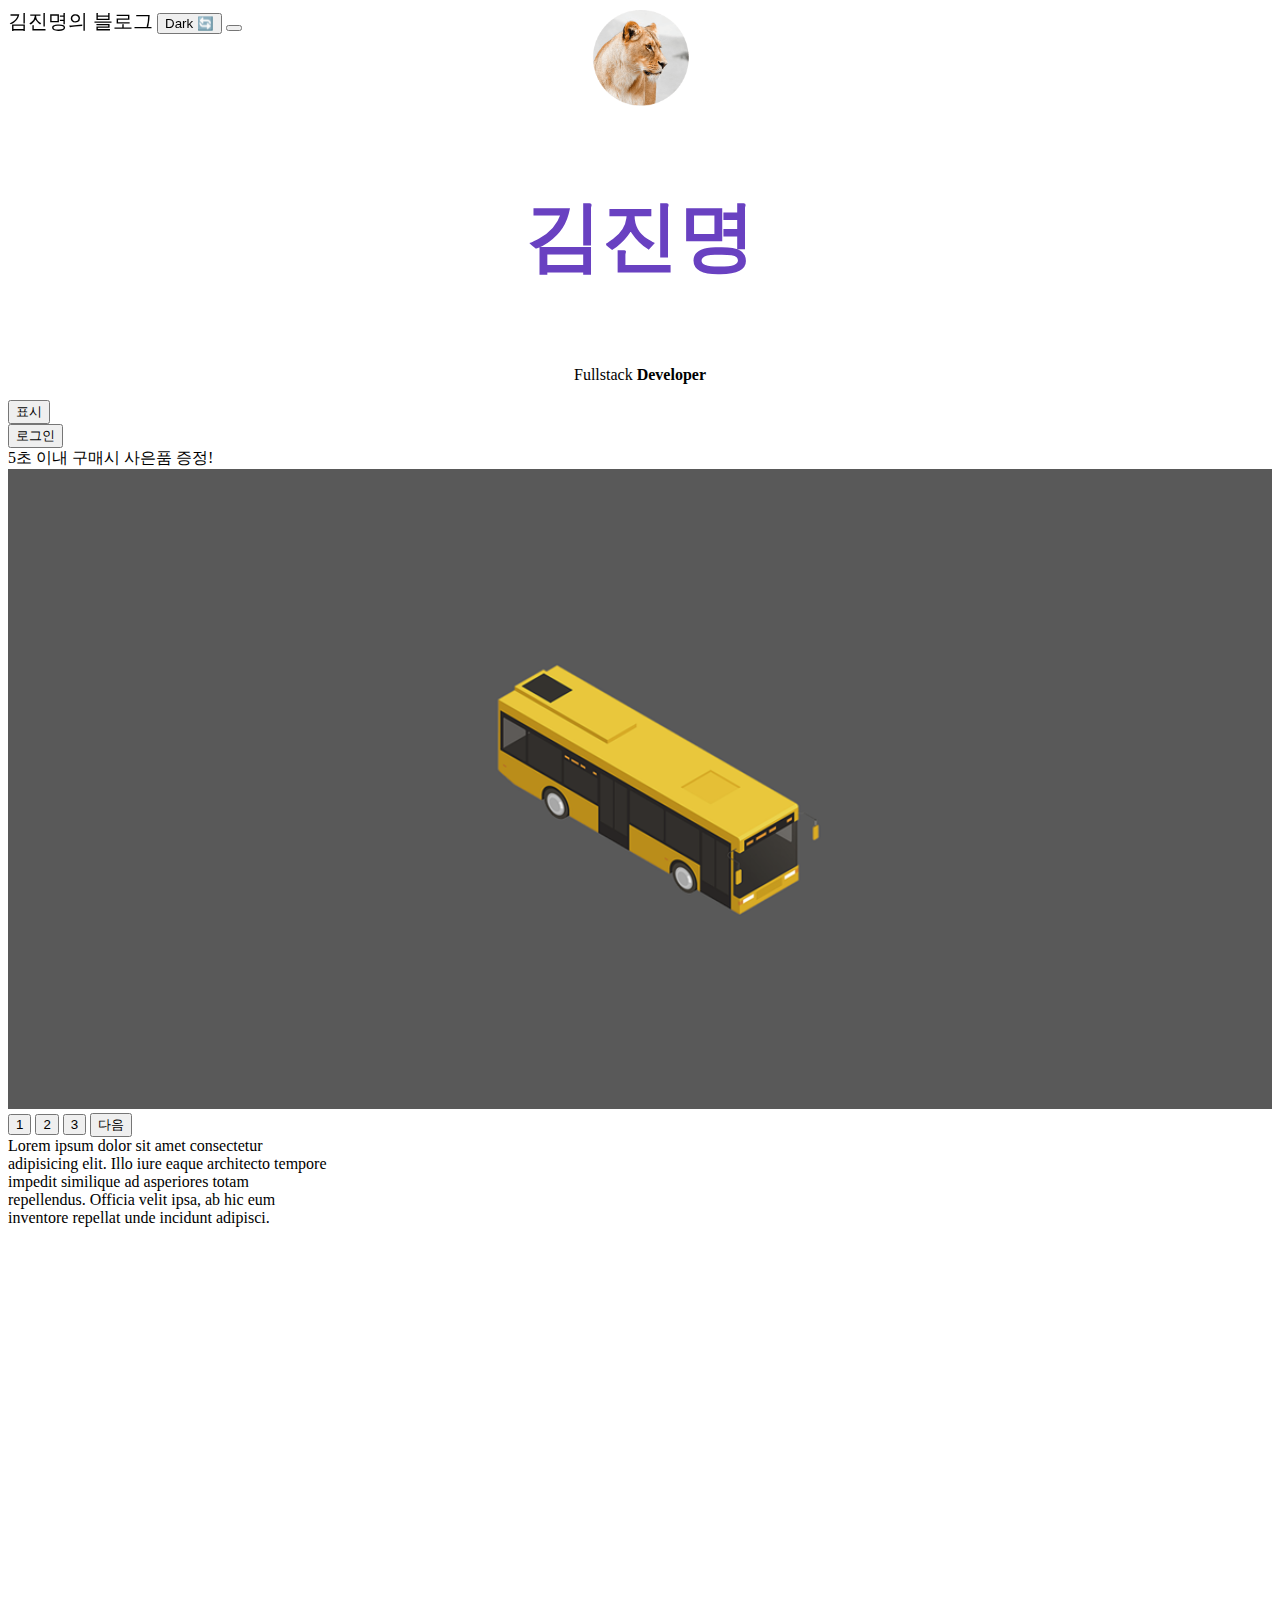
<file: html/index.html>
<!DOCTYPE html>
<html lang="en">
<head>
    <meta charset="UTF-8">
    <meta name="viewport" content="width=device-width, initial-scale=1.0">
    <title>Document</title>
    <link href="https://cdn.jsdelivr.net/npm/bootstrap@5.1.3/dist/css/bootstrap.min.css" rel="stylesheet" integrity="sha384-1BmE4kWBq78iYhFldvKuhfTAU6auU8tT94WrHftjDbrCEXSU1oBoqyl2QvZ6jIW3" crossorigin="anonymous">
    <link rel="stylesheet" href="../css/main.css">
    <script src="https://code.jquery.com/jquery-3.7.1.min.js" integrity="sha256-/JqT3SQfawRcv/BIHPThkBvs0OEvtFFmqPF/lYI/Cxo=" crossorigin="anonymous"></script>
</head>
<body>
    <!-- 로그인 모달 -->
    <div class="black-bg">
        <div class="white-bg">
          <h4>로그인하세요</h4>
          <form action="../html/success.html">
            <div class="my-3">
              <input type="text" class="form-control" id="email-form">
             </div>
             <div class="my-3">
               <input type="password" class="form-control" id="pwd-form">
             </div>
             <button type="submit" class="btn btn-primary" id="send">전송</button>
             <button type="button" class="btn btn-danger" id="close">닫기</button>
          </form> 
        </div>
    </div> 
    <script>
        $('form').on('submit',function(e) {
            if ($('#email-form').val() == '' ){
                alert('아이디를 입력해주세요')
                e.preventDefault();
            } else if ($('#pwd-form').val() == '') {
                alert('비밀번호를 입력해주세요')
                e.preventDefault();
            }

            if ($('#pwd-form').val().length < 6) {
                alert('비밀번호는 6자 이상 입력해주세요')
                e.preventDefault();
            }

        $('.black-bg').on('click',function() {
            $(this).removeClass('show')
        })
        })
        
    </script>

    <nav class="navbar navbar-light bg-light">
        <div class="container-fluid">
            <span class="navbar-brand">김진명의 블로그</span>
            <button class="ms-auto mx-3 badge bg-dark" id="mode_btn">Dark 🔄</button>
            <button class="navbar-toggler" type="button">
                <span class="navbar-toggler-icon"></span>
            </button>
        </div>
    </nav> 

    <script>
        $(winodw).on('scroll',function() {
            $(window).scrollTop()
        })
    </script>


    <ul class="list-group">
        <li class="list-group-item">An item</li>
        <li class="list-group-item">A second item</li>
        <li class="list-group-item">A third item</li>
        <li class="list-group-item">A fourth item</li>
        <li class="list-group-item">And a fifth one</li>
    </ul>

    <script>
        document.querySelector('.navbar-toggler')
        .addEventListener('click', function() {
            document.querySelector('.list-group').classList.add('show');
        })
        $('.badge').on('click', function() {
            cnt ++;
            if (cnt%2 == 1) {
                $('#mode_btn').html('Light 🔄')
            } else {
                $('#mode_btn').html('Dark 🔄')
            }
        })  
        let cnt = 0;
    </script>


    <img src="../images/lion.png" class="profile">
    <h3 class ="title">김진명</h3>
    <p>
        <span>Fullstack</span> <strong>Developer</strong> 
    </p>
    
    <div class="alert-box" id='alert'>
        <p class="title">알림창</p>
        <button id="close2"> 숨기기 </button>
    </div>
    <button onclick="actbox('block','아이디')">표시</button> <br>

    <button type="button" class="btn btn-primary" id="login-btn">로그인</button>

    <div class="alert alert-danger">
        5초 이내 구매시 사은품 증정!
    </div>
    <script>
        $(function() {
            let cnt =5 ;
            let timer = setInterval(function() {
                cnt--;
                if (cnt >= 0) {
                    $('.alert-danger').text(cnt+'초 이내 구매시 사은품 증정!')
                } else {
                    clearInterval(timer);
                    $('.alert-danger').text('타임 아웃 ㅠㅠ')
                }
            } , 1000);
        })
    </script>
    <div style="overflow: hidden;">
    <div class="slide-container">
        <div class="slide-box">
            <img src="../images/car1.png">
        </div>
        <div class="slide-box">
            <img src="../images/car2.png">
        </div>
        <div class="slide-box">
            <img src="../images/car3.png">
        </div>
    </div>
    </div>

    <button class="slide-1">1</button>
    <button class="slide-2">2</button>
    <button class="slide-3">3</button>
    <button class="next">다음</button>
    <script>
        let nowPosition = 0;
        $('.slide-1').on('click', function() {
            $('.slide-container').css('transform','translateX(0vw)')
            nowPosition = 1;
        })
        $('.slide-2').on('click', function() {
            $('.slide-container').css('transform','translateX(-100vw)')
            nowPosition = 2;
        })
        $('.slide-3').on('click', function() {
            $('.slide-container').css('transform','translateX(-200vw)')
            nowPosition = 3;
        })

        $('.next').on('click', function() {
            if (nowPosition == 1) {
                $('.slide-container').css('transform','translateX(-100vw)')
                nowPosition = 2;
            } else if (nowPosition == 2) {
                $('.slide-container').css('transform','translateX(-200vw)')
                nowPosition = 3;
            } else if (nowPosition == 3) {
                $('.slide-container').css('transform','translateX(0vw)')
                nowPosition = 1;        
            }
        })
    </script>

    <div calss="lorem" style="width: 25vw; height: 100px; overflow-y: scroll;" >Lorem ipsum dolor sit amet consectetur adipisicing elit. Illo iure eaque architecto tempore impedit similique ad asperiores totam repellendus. Officia velit ipsa, ab hic eum inventore repellat unde incidunt adipisci.</div>
    <script>
        $('.lorem').on('scroll', function(){
            const height = $('.lorem').scrollHeight();
            let now = $('.lorem').scrollTop();

        })
    </script>

    <div style="height: 1000px"></div>


    <script>
        $('#login-btn').on('click', function(){
            $('.black-bg').addClass('show');
        })
        $('#close').on('click',function() {
            $('.black-bg').removeClass('show');
        })

        document.getElementById('close2').addEventListener('mouseover', function() {
            document.getElementById('alert').style.display = 'none'
        });

        function actbox(param,content) {
            document.getElementsByClassName('title')[1].innerHTML = content +' 입력하세요'
            document.getElementById('alert').style.display= param;
        }
    </script>
    <script src="https://cdn.jsdelivr.net/npm/bootstrap@5.1.3/dist/js/bootstrap.bundle.min.js" integrity="sha384-ka7Sk0Gln4gmtz2MlQnikT1wXgYsOg+OMhuP+IlRH9sENBO0LRn5q+8nbTov4+1p" crossorigin="anonymous"></script>
</body>
</html>
</file>
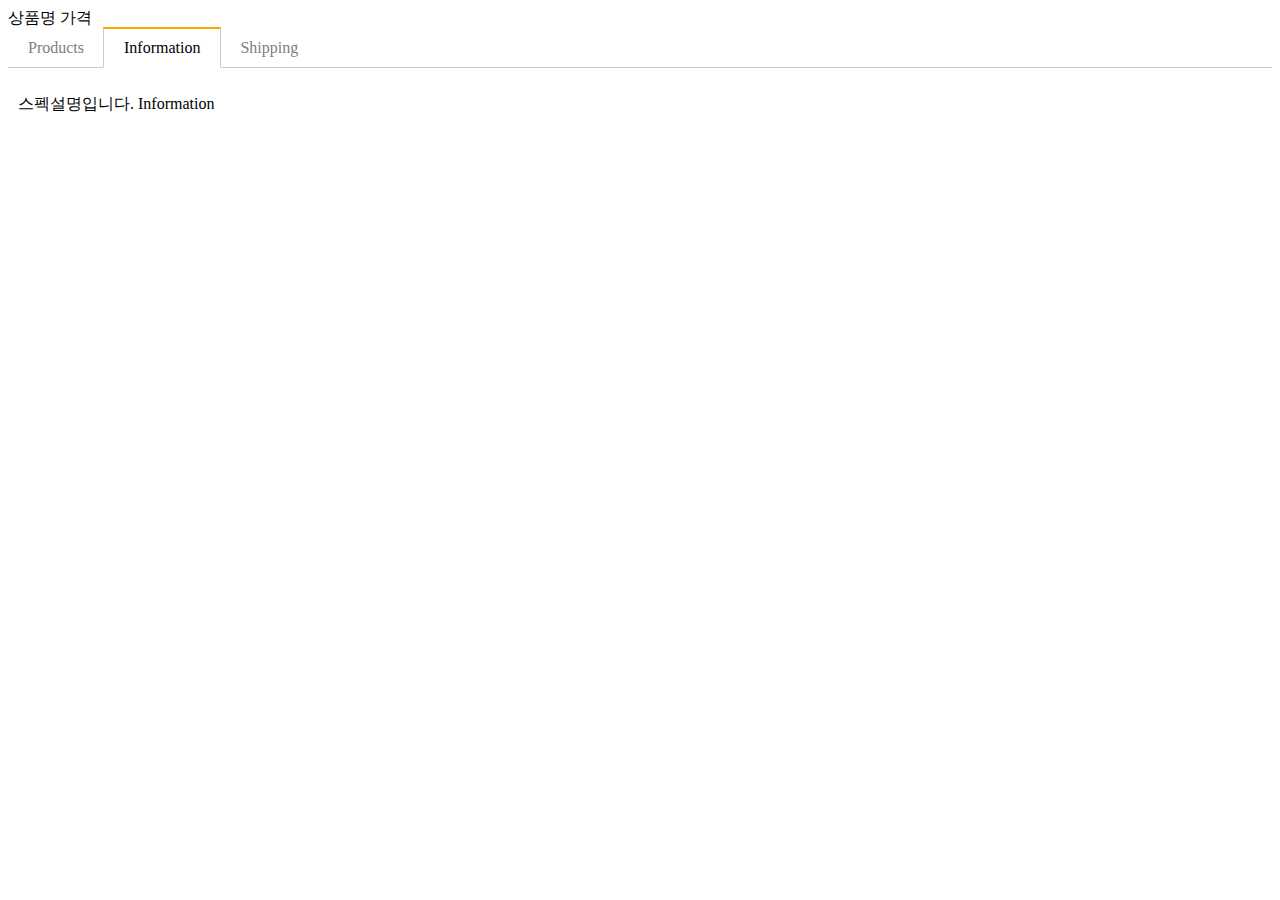
<file: html/detail.html>
<!DOCTYPE html>
<html lang="en">
<head>
    <meta charset="UTF-8">
    <meta name="viewport" content="width=device-width, initial-scale=1.0">
    <title>김진명</title>
    <link href="https://cdn.jsdelivr.net/npm/bootstrap@5.1.3/dist/css/bootstrap.min.css" rel="stylesheet" integrity="sha384-1BmE4kWBq78iYhFldvKuhfTAU6auU8tT94WrHftjDbrCEXSU1oBoqyl2QvZ6jIW3" crossorigin="anonymous">
    <link rel="stylesheet" href="../css/detail.css">
    <script src="https://code.jquery.com/jquery-3.7.1.min.js" integrity="sha256-/JqT3SQfawRcv/BIHPThkBvs0OEvtFFmqPF/lYI/Cxo=" crossorigin="anonymous"></script>
</head>
<body>
  <div class="container mt-3">
    <div class="card p-3">
        <span>상품명</span>
        <span>가격</span>
    </div>
  </div>



    <div class="container mt-5">
        <ul class="list">
          <li class="tab-button">Products</li>
          <li class="tab-button orange">Information</li>
          <li class="tab-button">Shipping</li>
        </ul>
        <div class="tab-content">
          <p>상품설명입니다. Product</p>
        </div>
        <div class="tab-content show">
          <p>스펙설명입니다. Information</p>
        </div>
        <div class="tab-content">
          <p>배송정보입니다. Shipping</p>
        </div>
      </div> 


    <script src="../detail.js"></script>
    <script src="https://cdn.jsdelivr.net/npm/bootstrap@5.1.3/dist/js/bootstrap.bundle.min.js" integrity="sha384-ka7Sk0Gln4gmtz2MlQnikT1wXgYsOg+OMhuP+IlRH9sENBO0LRn5q+8nbTov4+1p" crossorigin="anonymous"></script>
</body>
</html>
</file>
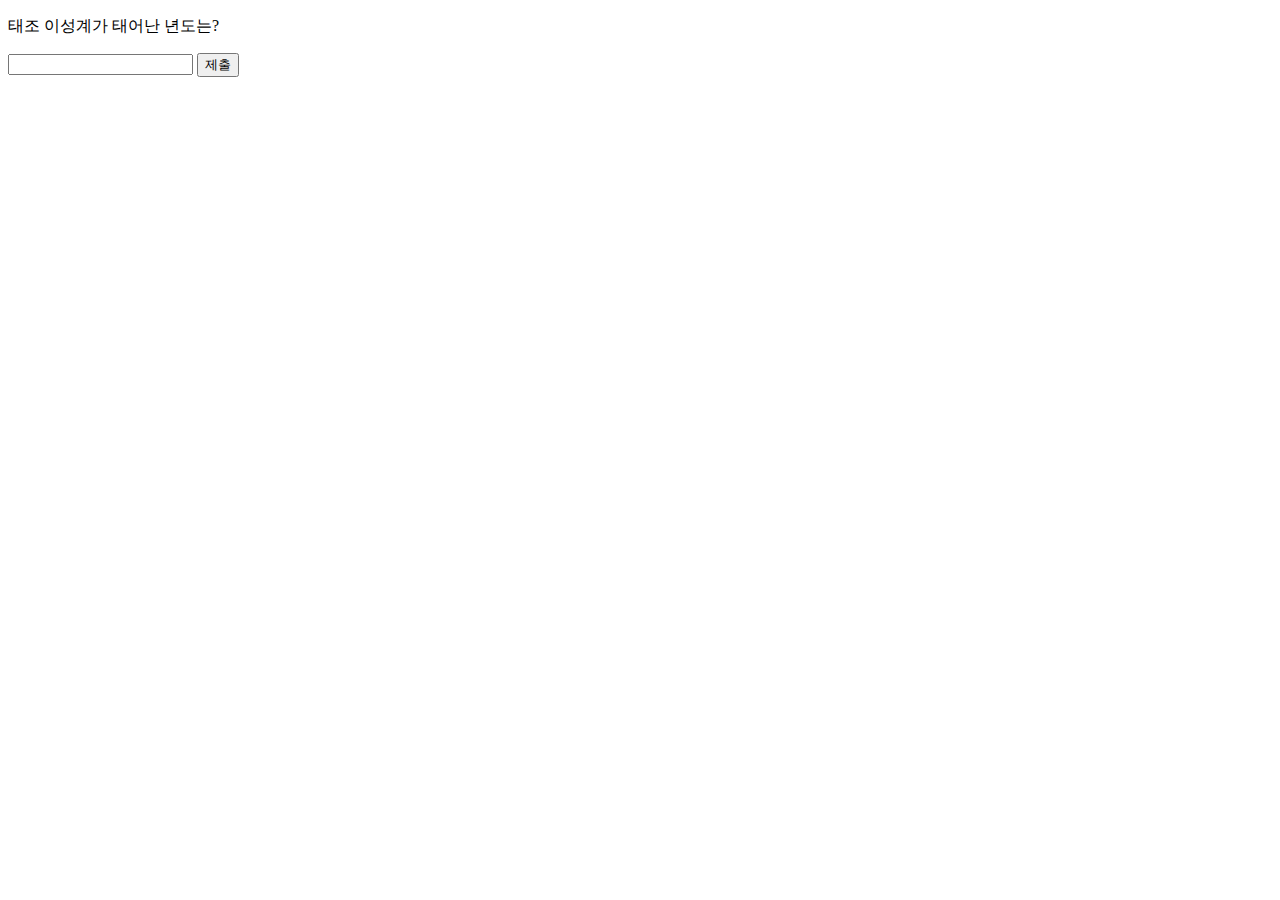
<file: html/success.html>
<!DOCTYPE html>
<html lang="en">
<head>
    <meta charset="UTF-8">
    <meta name="viewport" content="width=device-width, initial-scale=1.0">
    <title>Document</title>
    <script src="https://ajax.googleapis.com/ajax/libs/jquery/3.5.1/jquery.min.js"></script>
</head>
<body>
    <p>태조 이성계가 태어난 년도는?</p>
    <input type="text" id="answer">
    <button id="send-answer">제출</button>

    <script>
        var cnt = 0; 
        $('#send-answer').on('click', function() {
            cnt ++;
            if ($('#answer').val() == 1335 ) {
                alert('성공');
            } else if ( cnt >= 3 ) {
                alert('멍청아');
            }
        })
    </script>
</body>
</html>
</file>
<file: css/main.css>
p {
    text-align: center;
}

.alert-box {
    background-color: skyblue;
    padding: 20px;
    color: white;
    border-radius: 5px;
    display: none;
}

.profile {
    width: 100px; 
    /* display: block -> 가로행을 전부차지할래요 */
    display: block;  
    margin-left: auto; 
    margin-right: auto;
}

.title {
    font-family:'gulim'; 
    font-size: 6vw; 
    color: rgb(105, 65, 193); 
    text-align: center;
}

.box {
    margin-left: auto;
    margin-right: auto;
    width: 200px;
    background: cadetblue;
    padding: 40px;
    border-radius: 5px;
    font-size: 30px;
    box-shadow: black 4px;
}

.list-group {
    display: none;
}


.black-bg {
    width : 100%;
    height : 100%;
    position : fixed;
    background : rgba(0,0,0,0.5);
    z-index : 6;
    padding: 30px;
    visibility: hidden;
    opacity: 0;
    transition: all 0.2s;
}
.white-bg {
    background: white;
    border-radius: 5px;
    padding: 30px;
} 

.slide-container {
    width: 300vw;
    transition: all 1s;
}

.slide-box {
    width: 100vw;
    float: left;
}

.slide-box img {
    width: 100%;
}

.navbar {
    position: fixed;
    width: 100%;
    z-index: 5;
}

.navbar-brand {
    font-size: 20px;;
}


/* 동작 클래스 */

.show {
    visibility: visible;
    opacity: 1;
}
</file>
<file: css/detail.css>
ul.list {
    list-style-type: none;
    margin: 0;
    padding: 0;
    border-bottom: 1px solid #ccc;
  }
  ul.list::after {
    content: '';
    display: block;
    clear: both;
  }
  .tab-button {
    display: block;
    padding: 10px 20px 10px 20px;
    float: left;
    margin-right: -1px;
    margin-bottom: -1px;
    color: grey;
    text-decoration: none;
    cursor: pointer;
  }
  .orange {
    border-top: 2px solid orange;
    border-right: 1px solid #ccc;
    border-bottom: 1px solid white;
    border-left: 1px solid #ccc;
    color: black;
    margin-top: -2px;
  }
  .tab-content {
    display: none;
    padding: 10px;
  }
  .show {
    display: block;
  }
</file>
